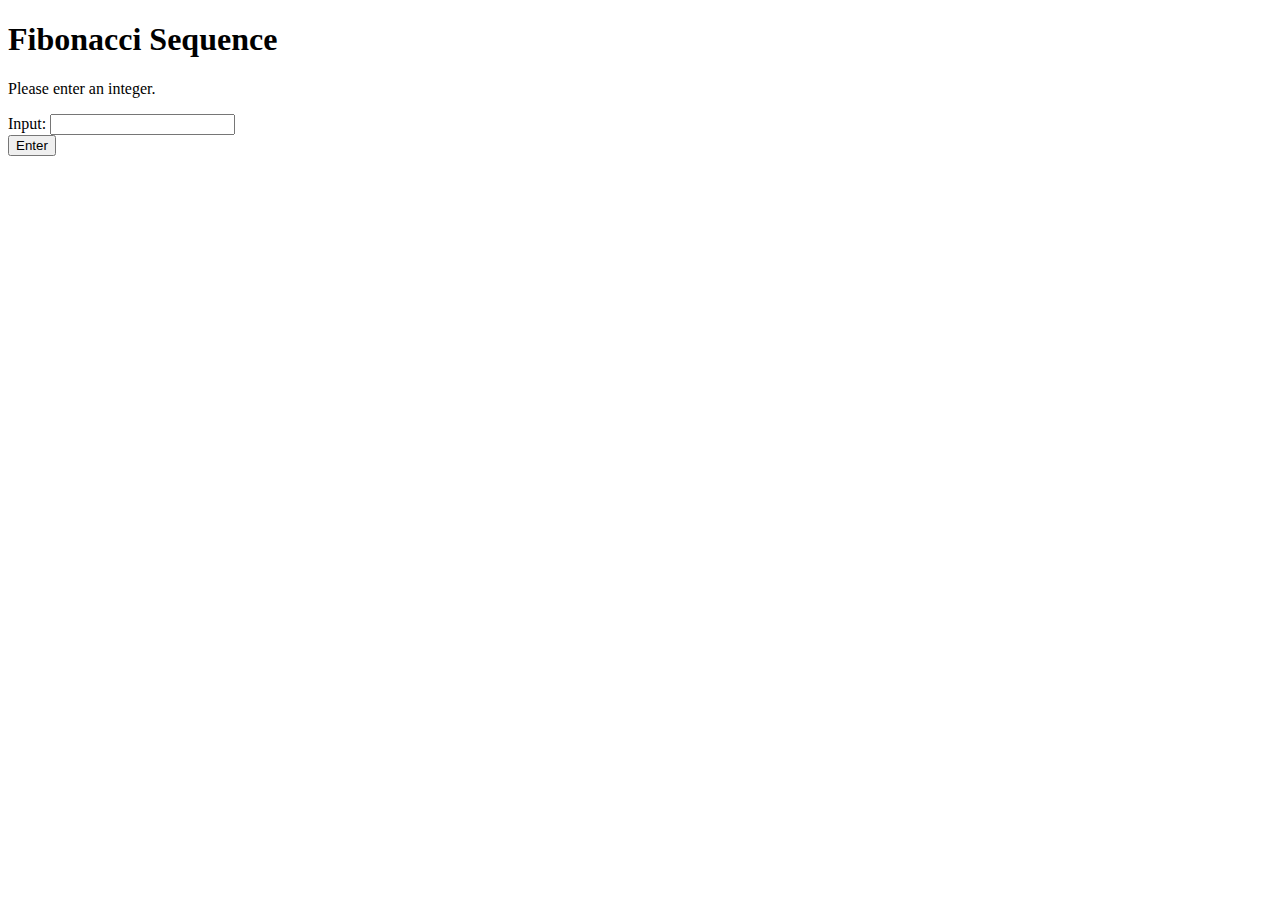
<file: php/fibonacci_sequence/index.html>
<!DOCTYPE html>
<html>
<body>

<h1>Fibonacci Sequence</h1>

<p>Please enter an integer.</p>

<form action="process.php" method="post">

<div><label for="input">Input:

<input type="number" name="input" id="input"></label>

</div>

<div><input type="submit" value="Enter"></div>

</form>

</body>
</html>
</file>
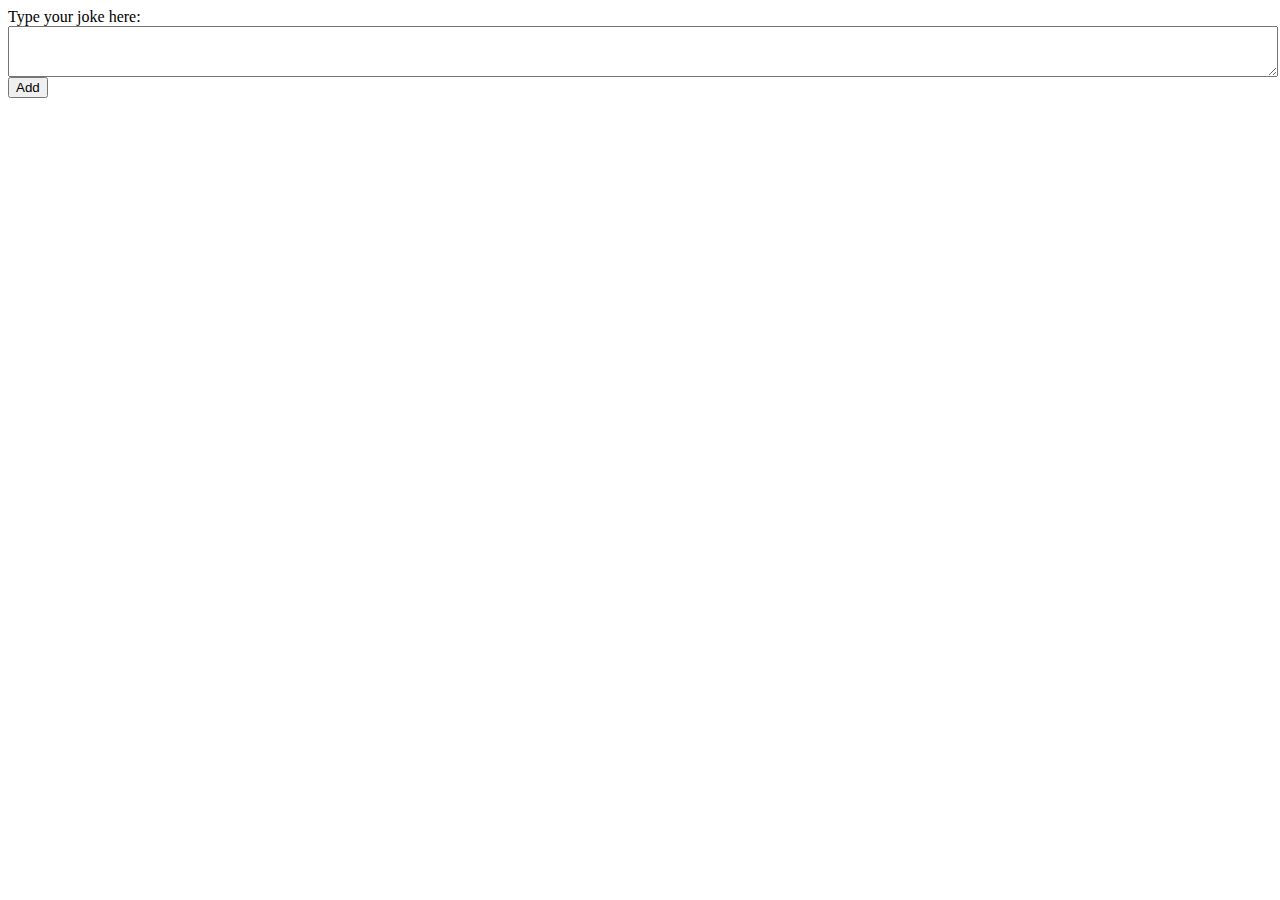
<file: php/publishing/index.html>
<!DOCTYPE html>

<html lang="en">

<head>

     <meta charset="utf-8">

     <title>Add Joke</title>

     <style type="text/css">

          textarea {

          display: block;

          width: 100%;

          }

     </style>

</head>

<body>

     <form action="?" method="post">

          <div>

               <label for="joketext">Type your joke here:</label>

               <textarea id="joketext" name="joketext" rows="3" cols="40">

               </textarea>

          </div>

          <div><input type="submit" value="Add"></div>

     </form>

</body>

</html>
</file>
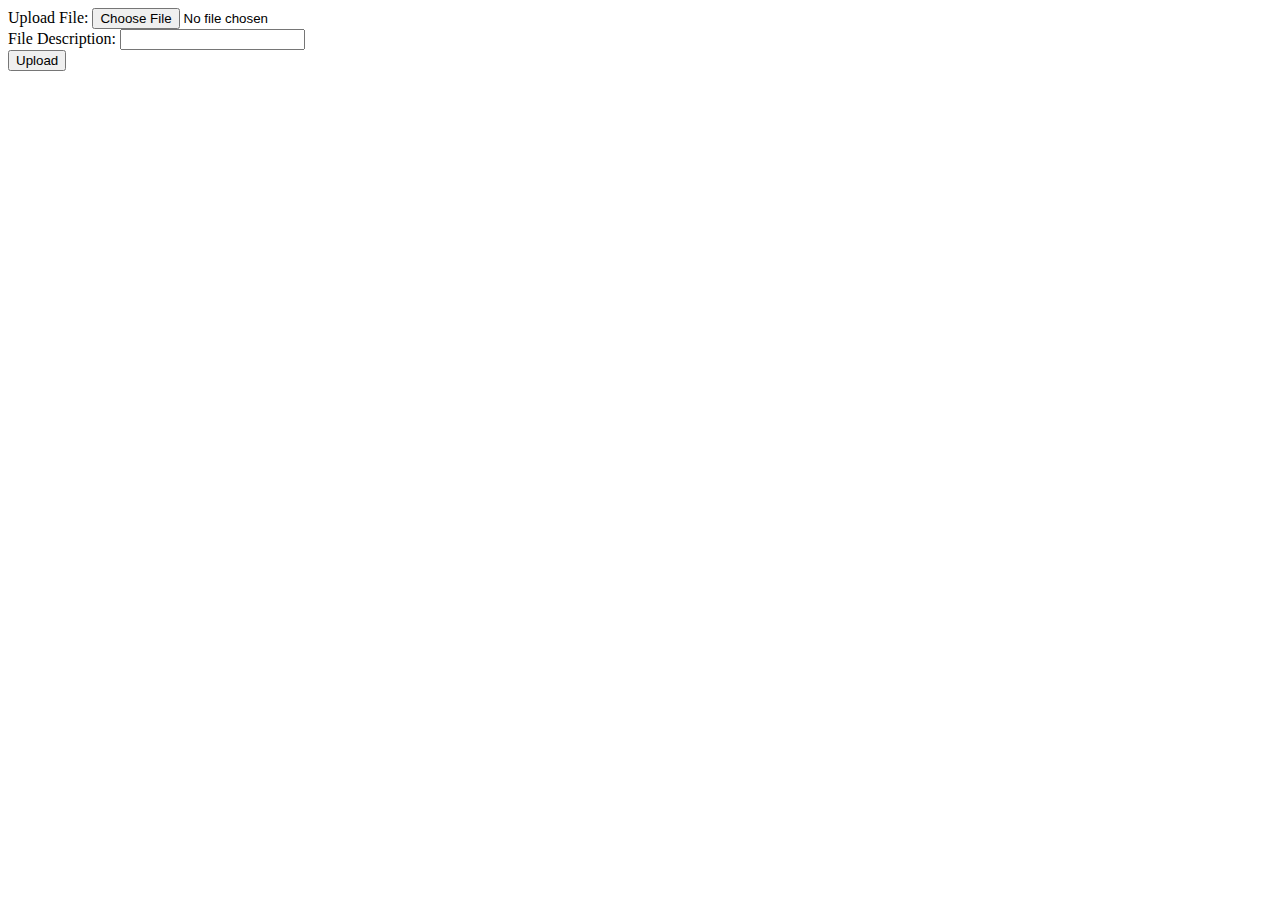
<file: php/binary_data/registrationForm.html>
<!DOCTYPE html>
<html>
<head>
	<title>Upload Image</title>
</head>
<body>
	<form action="uploadFile.php" method="post" enctype="multipart/form-data">
		<div>
			<label for="upload">Upload File:
				<input type="file" id="upload" name="upload"></label>
			</div>
			<div>
				<label for"desc">File Description:
					<input type="text" id="desc" name="desc" maxlength="255"></label>
				</div>
				<div>
					<input type="hidden" name="action" value="upload">
					<input type="submit" value="Upload">
				</div>
		<!--
			<div>
				<input type=
			</div>
		-->
	</form>
</body>
</html>
</file>
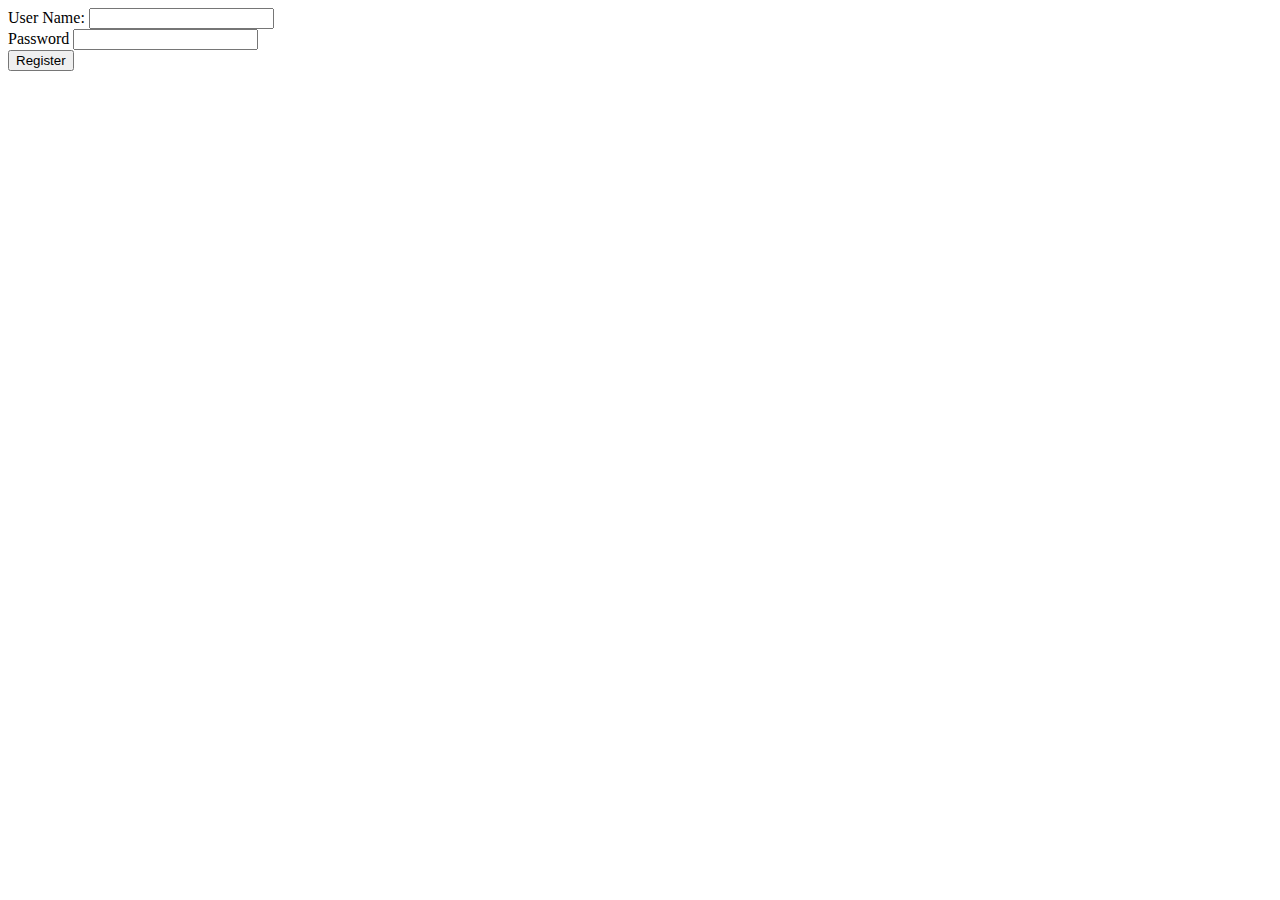
<file: php/cookies_and_access_control/addUser.html>
<html>

<head>

<title>Add User</title>

</head>

<body>

     <form name="addUser" method="POST" action="addUser.php">

          <label>User Name: </label>

          <input type="text" name="uName"><br />

          <label>Password</lable>

          <input type="password" name="myPassword"><br />

          <input type="submit" name="submit" value="Register">

     </form>

</body>

</html>
</file>
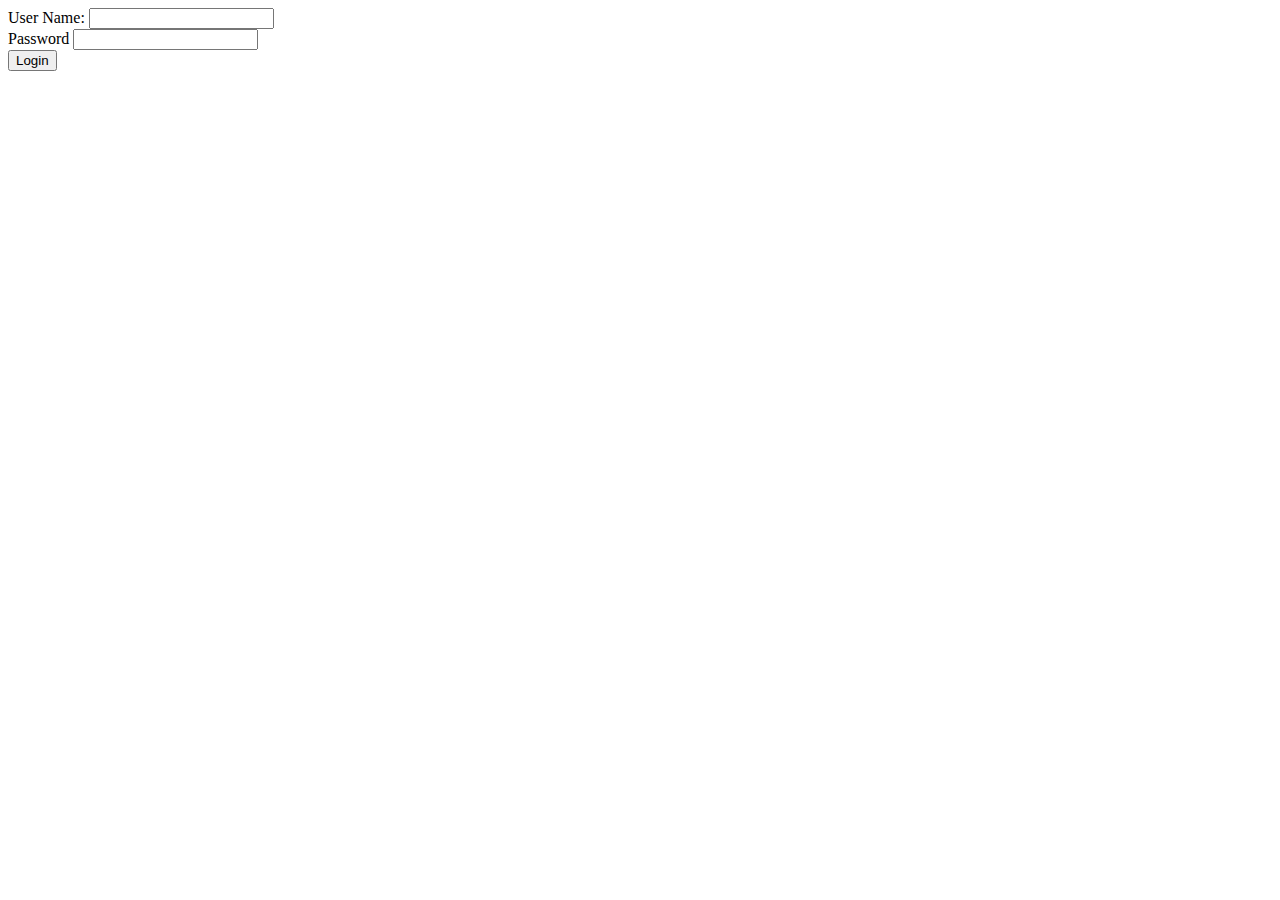
<file: php/cookies_and_access_control/loginForm.html>
<html>

<head>

<title>Login Form</title>

</head>

<body>

     <form name="loginForm" method="POST" action="doLogin.php">

          <label>User Name: </label>

          <input type="text" name="uName"><br />

          <label>Password</lable>

          <input type="password" name="myPassword"><br />

          <input type="submit" name="submit" value="Login">

     </form>

</body>

</html>
</file>
